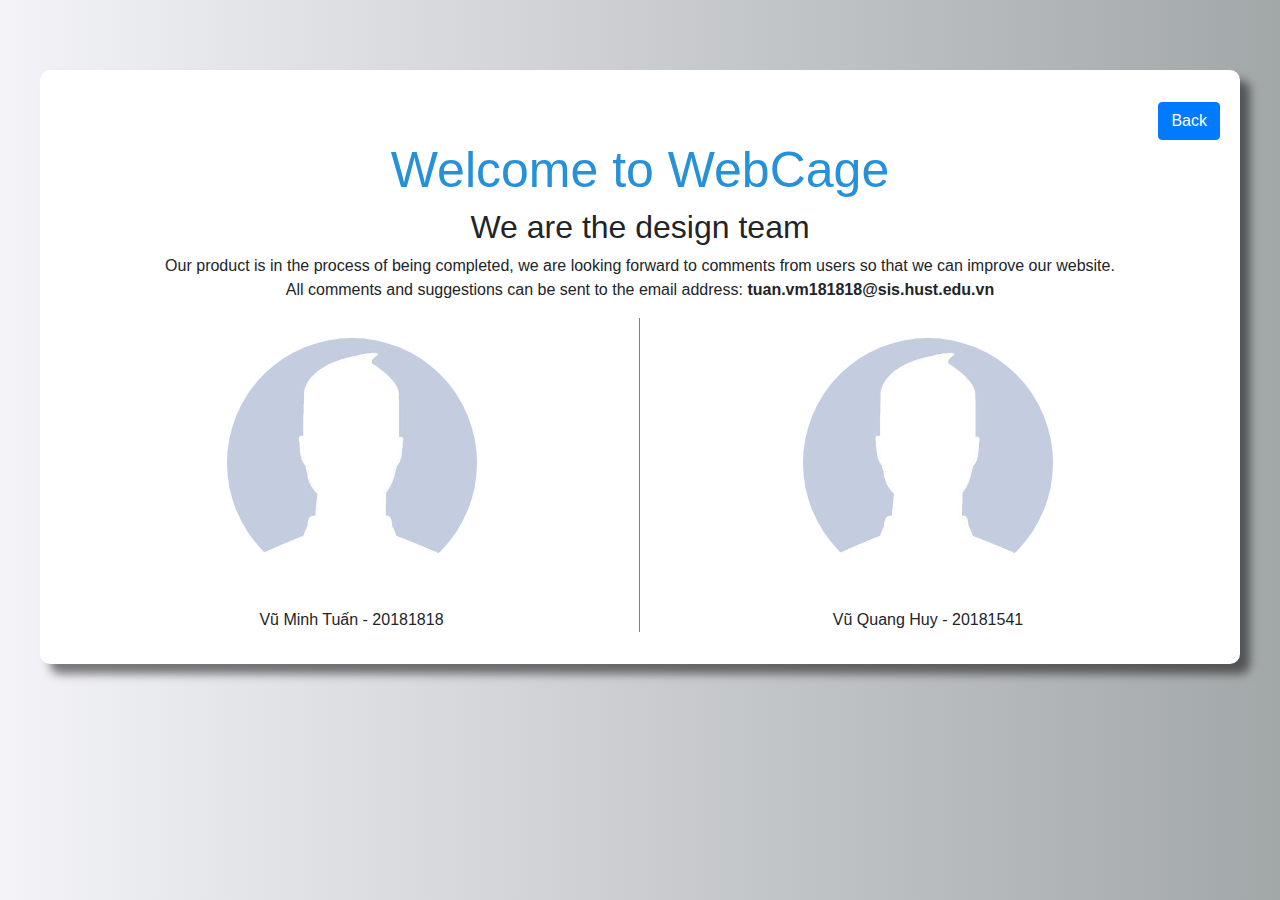
<file: public/about.html>
<!DOCTYPE html>
<html>

<head>
    <meta charset="utf-8">
    <meta name="viewport" content="width=device-width, initial-scale=1">
    <link rel="icon" type="image/x-icon" href="img/1.ico">
    <title>About Us</title>
    <link rel="stylesheet" href="https://maxcdn.bootstrapcdn.com/bootstrap/4.5.2/css/bootstrap.min.css">
    <script src="https://ajax.googleapis.com/ajax/libs/jquery/3.5.1/jquery.min.js"></script>
    <script src="https://cdnjs.cloudflare.com/ajax/libs/popper.js/1.16.0/umd/popper.min.js"></script>
    <script src="https://maxcdn.bootstrapcdn.com/bootstrap/4.5.2/js/bootstrap.min.js"></script>
    <style media="screen">
        body {
            margin: 0;
            padding: 0;
            font-family: Roboto, Helvetica, Arial, sans-serif;
            background: rgb(2, 0, 36);
            background: linear-gradient(90deg, rgba(2, 0, 36, 1) 0%, rgba(243, 243, 248, 1) 0%, rgba(162, 167, 168, 1) 100%);
            overflow: hidden;
        }

        #message {
            background: white;
            max-width: 1200px;
            margin: 70px auto 16px;
            padding: 32px 24px;
            border-radius: 10px;
            box-shadow: 10px 10px 10px rgba(0, 0, 0, .5) !important;
        }

        #message h1,
        h2,
        p {
            text-align: center;

        }

        #message h1 {
            color: #2691d9;
            font-size: 50px;
        }

        #message img {
            height: 250px;
            width: 250px;
            border-radius: 100%;
            text-align: center;
            position: relative;
            left: 50%;
            transform: translateX(-50%);
        }

        #message .description {
            text-align: center;
            padding-top: 20px;
        }

        #message,
        #message a {
            box-shadow: 0 1px 3px rgba(0, 0, 0, 0.12), 0 1px 2px rgba(0, 0, 0, 0.24);
        }

        #message .back_button {
            position: relative;
            left: 95%;
        }

        @media (max-width: 600px) {

            body,
            #message {
                margin-top: 0;
                background: white;
                box-shadow: none;
            }

            body {
                border-top: 16px solid #2691d9;
            }
        }
    </style>
</head>

<body>
    <div id="message">
        <button type="button" class="btn btn-primary back_button" onclick="BackFunction()">Back</button>
        <h1>Welcome to WebCage</h1>
        <h2>We are the design team</h2>
        <p>Our product is in the process of being completed, we are looking forward to comments from users so that we
            can improve our website.<br>All comments and suggestions can be sent to the email address:
            <b>tuan.vm181818@sis.hust.edu.vn</b>
        </p>
        <div class="container-fluid">

            <div class="row">
                <div class="col-6" style="padding-top: 20px;border-right:1px solid;border-color:  #4590db;">
                    <div class="img">
                        <img src="img/2.jpg" alt="" style="object-fit: cover;">
                    </div>
                    <div class="description">Vũ Minh Tuấn - 20181818</div>
                </div>
                <div class="col-6" style="padding-top: 20px">
                    <div class="img">
                        <img src="img/2.jpg" alt="" style="object-fit: cover;">
                    </div>
                    <div class="description">Vũ Quang Huy - 20181541</div>
                </div>
            </div>
        </div>
    </div>
</body>
<script type="text/javascript">
    function BackFunction() {
        location.href = "index.html";
    }
</script>

</html>
</file>
